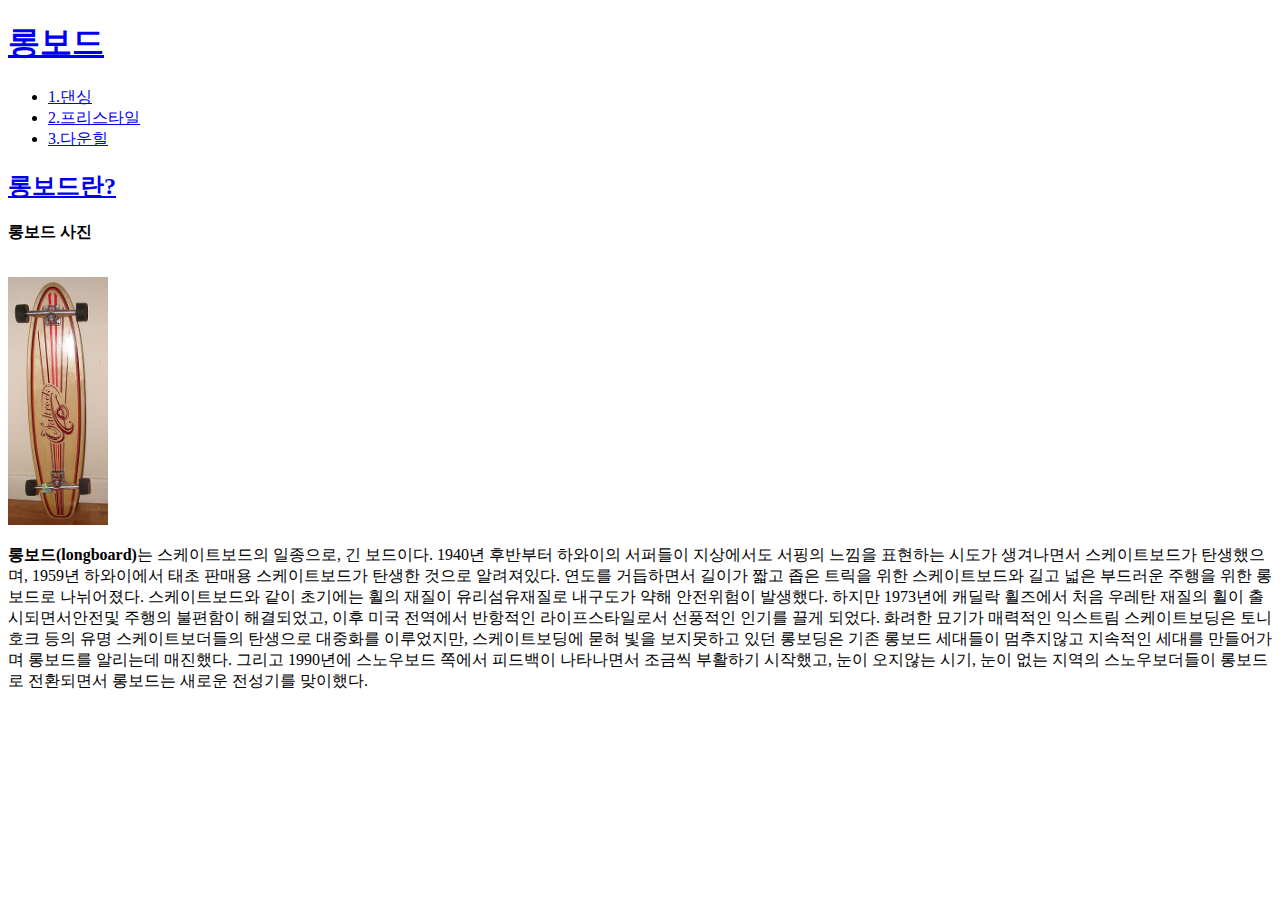
<file: index.html>
<!DOCTYPE html>
<html>
<head>
<title> 롱보드 </title>
<meta charset="utf-8">
<!-- Global site tag (gtag.js) - Google Analytics -->
<script async src="https://www.googletagmanager.com/gtag/js?id=UA-149276597-1"></script>
<script>
  window.dataLayer = window.dataLayer || [];
  function gtag(){dataLayer.push(arguments);}
  gtag('js', new Date());

  gtag('config', 'UA-149276597-1');
</script>

</head>
<body>
  
  <h1><a href="index.html">롱보드</a></h1>
<ul>
  <li><a href="1.html">1.댄싱</a></li>
  <li><a href="2.html">2.프리스타일</a></li>
  <li><a href="3.html">3.다운힐</a></li>
</ul>

<h2><a href="https://ko.wikipedia.org/wiki/롱보드_(스케이트보드)"
  target="_blank"  title="롱보드.wikipedia">롱보드란?</a></h2>
<p><strong>롱보드 사진 </strong></p>
<br><img src="board.jpg" width="100">
<p><strong>롱보드(longboard)</strong>는 스케이트보드의 일종으로, 긴 보드이다. 1940년 후반부터 하와이의 서퍼들이 지상에서도 서핑의 느낌을 표현하는 시도가 생겨나면서 스케이트보드가 탄생했으며, 1959년 하와이에서 태초 판매용 스케이트보드가 탄생한 것으로 알려져있다. 연도를 거듭하면서 길이가 짧고 좁은 트릭을 위한 스케이트보드와 길고 넓은 부드러운 주행을 위한 롱보드로 나뉘어졌다.

스케이트보드와 같이 초기에는 휠의 재질이 유리섬유재질로 내구도가 약해 안전위험이 발생했다. 하지만 1973년에 캐딜락 휠즈에서 처음 우레탄 재질의 휠이 출시되면서안전및 주행의 불편함이 해결되었고, 이후 미국 전역에서 반항적인 라이프스타일로서 선풍적인 인기를 끌게 되었다.

화려한 묘기가 매력적인 익스트림 스케이트보딩은 토니호크 등의 유명 스케이트보더들의 탄생으로 대중화를 이루었지만, 스케이트보딩에 묻혀 빛을 보지못하고 있던 롱보딩은 기존 롱보드 세대들이 멈추지않고 지속적인 세대를 만들어가며 롱보드를 알리는데 매진했다. 그리고 1990년에 스노우보드 쪽에서 피드백이 나타나면서 조금씩 부활하기 시작했고, 눈이 오지않는 시기, 눈이 없는 지역의 스노우보더들이 롱보드로 전환되면서 롱보드는 새로운 전성기를 맞이했다. </p>


<div id="disqus_thread"></div>
<script>

/**
*  RECOMMENDED CONFIGURATION VARIABLES: EDIT AND UNCOMMENT THE SECTION BELOW TO INSERT DYNAMIC VALUES FROM YOUR PLATFORM OR CMS.
*  LEARN WHY DEFINING THESE VARIABLES IS IMPORTANT: https://disqus.com/admin/universalcode/#configuration-variables*/
/*
var disqus_config = function () {
this.page.url = PAGE_URL;  // Replace PAGE_URL with your page's canonical URL variable
this.page.identifier = PAGE_IDENTIFIER; // Replace PAGE_IDENTIFIER with your page's unique identifier variable
};
*/
(function() { // DON'T EDIT BELOW THIS LINE
var d = document, s = d.createElement('script');
s.src = 'https://web1-oqf7ccv3qu.disqus.com/embed.js';
s.setAttribute('data-timestamp', +new Date());
(d.head || d.body).appendChild(s);
})();
</script>
<noscript>Please enable JavaScript to view the <a href="https://disqus.com/?ref_noscript">comments powered by Disqus.</a></noscript>

<!--Start of Tawk.to Script-->
<script type="text/javascript">
var Tawk_API=Tawk_API||{}, Tawk_LoadStart=new Date();
(function(){
var s1=document.createElement("script"),s0=document.getElementsByTagName("script")[0];
s1.async=true;
s1.src='https://embed.tawk.to/5d937b95db28311764d6bf41/default';
s1.charset='UTF-8';
s1.setAttribute('crossorigin','*');
s0.parentNode.insertBefore(s1,s0);
})();
</script>
<!--End of Tawk.to Script-->

</body>
</html>
</file>
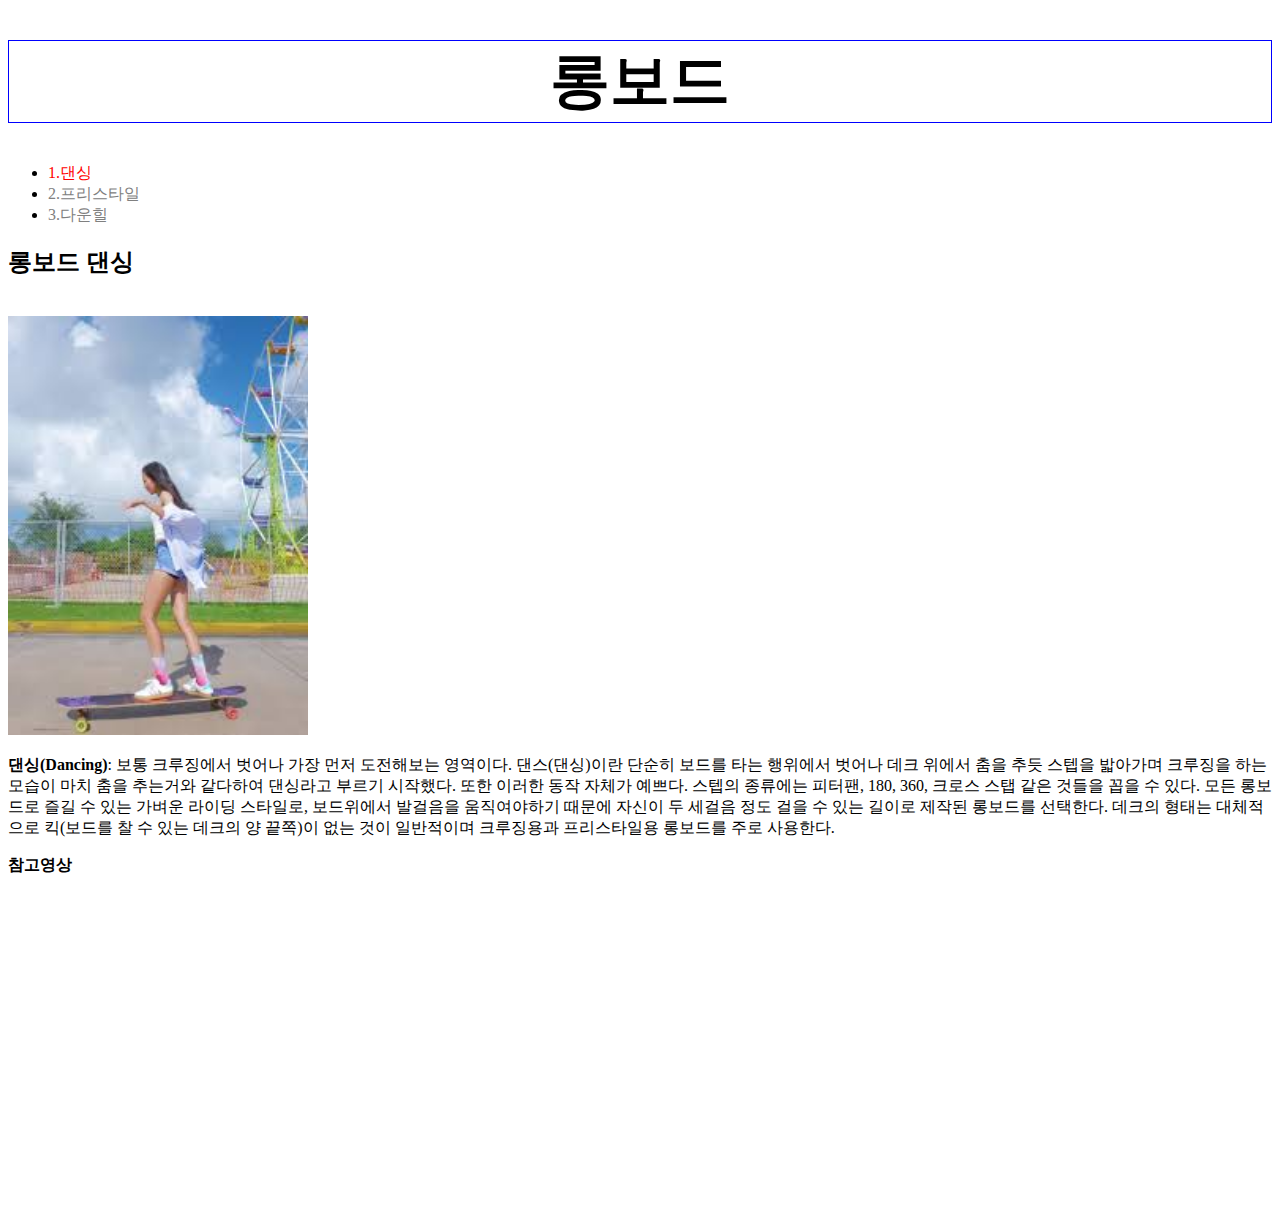
<file: 1.html>
<!DOCTYPE html>
<html>
<head>
<title> 롱보드-댄싱</title>
<meta charset="utf-8">
<style>
a{
  color:black;
  text-decoration: none;
}
.saw{
  color:gray;
}
h1 {
  font-size: 60px;
  text-align: center;
  border:1px solid blue;
}
#active{
  color:red;
}
</style>
<!-- Global site tag (gtag.js) - Google Analytics -->
<script async src="https://www.googletagmanager.com/gtag/js?id=UA-149276597-1"></script>
<script>
  window.dataLayer = window.dataLayer || [];
  function gtag(){dataLayer.push(arguments);}
  gtag('js', new Date());

  gtag('config', 'UA-149276597-1');
</script>

</head>
<body>
  <h1><a href="index.html">롱보드</a></h1>
<ul>
  <li><a href="1.html" class="saw" id="active">1.댄싱</a></li>
  <li><a href="2.html" class="saw">2.프리스타일</a></li>
  <li><a href="3.html" class="saw">3.다운힐</a></li>
</ul>

<h2> 롱보드 댄싱 </h2>
<br><img src="dancing.jpg" width="300">
<p><strong>댄싱(Dancing)</strong>: 보통 크루징에서 벗어나 가장 먼저 도전해보는 영역이다.
   댄스(댄싱)이란 단순히 보드를 타는 행위에서 벗어나 데크 위에서 춤을 추듯 스텝을 밟아가며 크루징을 하는 모습이 마치 춤을 추는거와 같다하여 댄싱라고 부르기 시작했다. 또한 이러한 동작 자체가 예쁘다. 스텝의 종류에는 피터팬, 180, 360, 크로스 스탭 같은 것들을 꼽을 수 있다. 모든 롱보드로 즐길 수 있는 가벼운 라이딩 스타일로, 보드위에서 발걸음을 움직여야하기 때문에 자신이 두 세걸음 정도 걸을 수 있는 길이로 제작된 롱보드를 선택한다. 데크의 형태는 대체적으로 킥(보드를 찰 수 있는 데크의 양 끝쪽)이 없는 것이 일반적이며 크루징용과 프리스타일용 롱보드를 주로 사용한다. </p>
<p><strong>참고영상</strong></p>
<iframe width="560" height="315" src="https://www.youtube.com/embed/VvRxy4Harco"
 frameborder="0" allow="accelerometer; autoplay; encrypted-media; gyroscope; picture-in-picture" allowfullscreen></iframe>
<div id="disqus_thread"></div>
<script>

/**
*  RECOMMENDED CONFIGURATION VARIABLES: EDIT AND UNCOMMENT THE SECTION BELOW TO INSERT DYNAMIC VALUES FROM YOUR PLATFORM OR CMS.
*  LEARN WHY DEFINING THESE VARIABLES IS IMPORTANT: https://disqus.com/admin/universalcode/#configuration-variables*/
/*
var disqus_config = function () {
this.page.url = PAGE_URL;  // Replace PAGE_URL with your page's canonical URL variable
this.page.identifier = PAGE_IDENTIFIER; // Replace PAGE_IDENTIFIER with your page's unique identifier variable
};
*/
(function() { // DON'T EDIT BELOW THIS LINE
var d = document, s = d.createElement('script');
s.src = 'https://web1-oqf7ccv3qu.disqus.com/embed.js';
s.setAttribute('data-timestamp', +new Date());
(d.head || d.body).appendChild(s);
})();
</script>
<noscript>Please enable JavaScript to view the <a href="https://disqus.com/?ref_noscript">comments powered by Disqus.</a></noscript>
<!--Start of Tawk.to Script-->
<script type="text/javascript">
var Tawk_API=Tawk_API||{}, Tawk_LoadStart=new Date();
(function(){
var s1=document.createElement("script"),s0=document.getElementsByTagName("script")[0];
s1.async=true;
s1.src='https://embed.tawk.to/5d937b95db28311764d6bf41/default';
s1.charset='UTF-8';
s1.setAttribute('crossorigin','*');
s0.parentNode.insertBefore(s1,s0);
})();
</script>
<!--End of Tawk.to Script-->
</body>
</html>
</file>
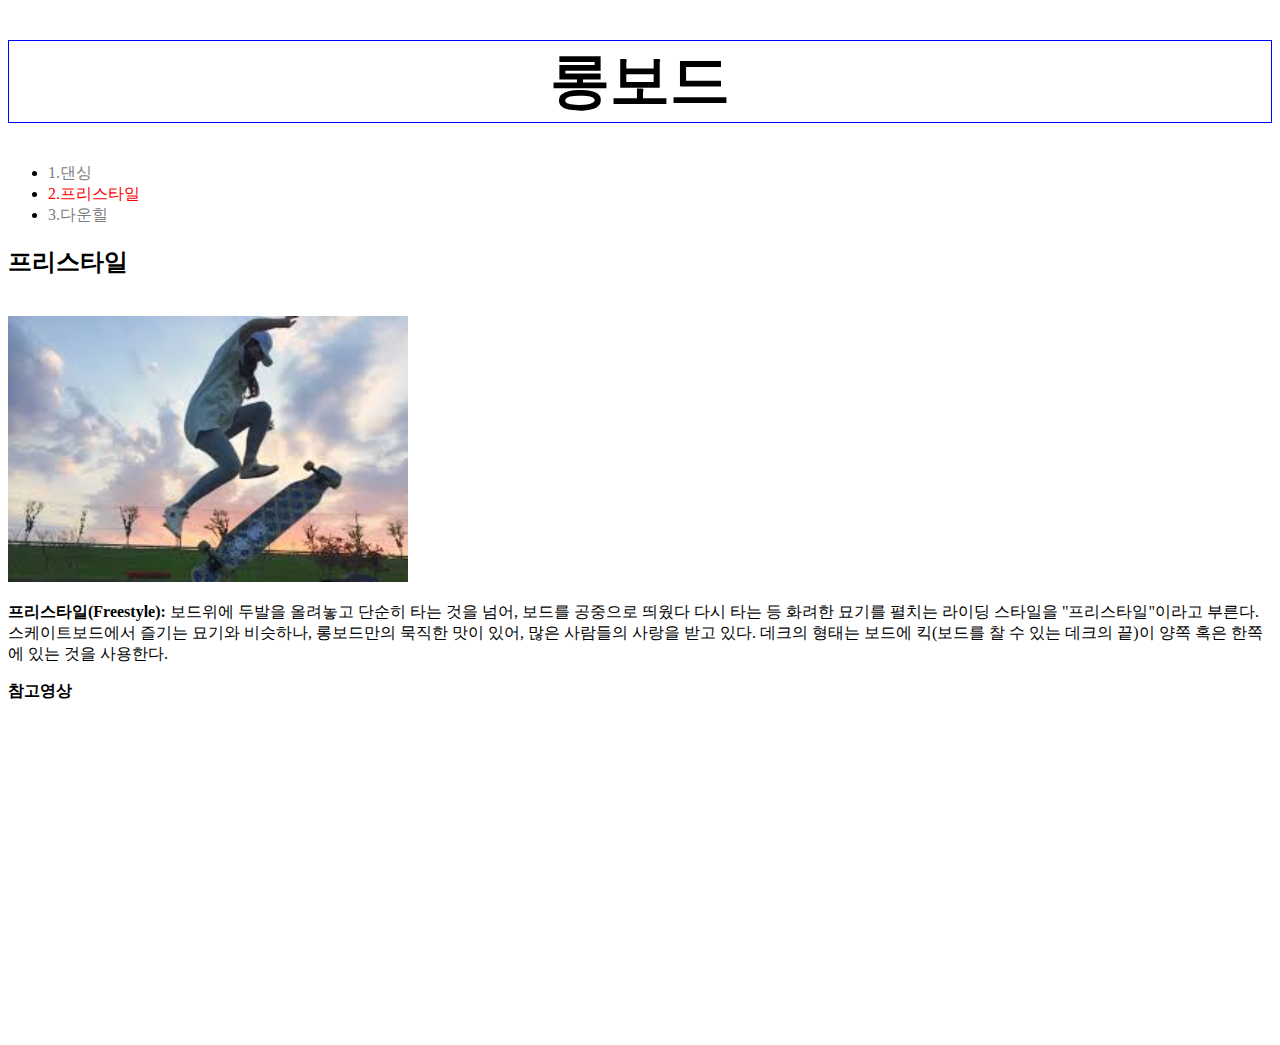
<file: 2.html>
<!DOCTYPE html>
<html>
<head>
<title> 롱보드-프리스타일</title>
<meta charset="utf-8">
<style>
a{
  color:black;
  text-decoration: none;
}
.saw{
  color:gray;
}
h1 {
  font-size: 60px;
  text-align: center;
  border:1px solid blue;
}
#active{
  color:red;
}
</style>
<!-- Global site tag (gtag.js) - Google Analytics -->
<script async src="https://www.googletagmanager.com/gtag/js?id=UA-149276597-1"></script>
<script>
  window.dataLayer = window.dataLayer || [];
  function gtag(){dataLayer.push(arguments);}
  gtag('js', new Date());

  gtag('config', 'UA-149276597-1');
</script>

</head>
<body>
  <h1><a href="index.html">롱보드</a></h1>
<ul>
  <li><a href="1.html" class="saw">1.댄싱</a></li>
  <li><a href="2.html" class="saw "id="active">2.프리스타일</a></li>
  <li><a href="3.html" class="saw">3.다운힐</a></li>
</ul>

<h2>프리스타일 </h2>

<br><img src="freestyle.jpg" width="400">
<p><strong>프리스타일(Freestyle):</strong> 보드위에 두발을 올려놓고 단순히 타는 것을 넘어, 보드를 공중으로 띄웠다 다시 타는 등 화려한 묘기를 펼치는 라이딩 스타일을 "프리스타일"이라고 부른다.
   스케이트보드에서 즐기는 묘기와 비슷하나, 롱보드만의 묵직한 맛이 있어, 많은 사람들의 사랑을 받고 있다. 데크의 형태는 보드에 킥(보드를 찰 수 있는 데크의 끝)이 양쪽 혹은 한쪽에 있는 것을 사용한다. </p>
<p><strong>참고영상</strong></p>
<iframe width="560" height="315" src="https://www.youtube.com/embed/AekuwePzj_Q"
 frameborder="0" allow="accelerometer; autoplay; encrypted-media; gyroscope; picture-in-picture" allowfullscreen></iframe>


<div id="disqus_thread"></div>
<script>

/**
*  RECOMMENDED CONFIGURATION VARIABLES: EDIT AND UNCOMMENT THE SECTION BELOW TO INSERT DYNAMIC VALUES FROM YOUR PLATFORM OR CMS.
*  LEARN WHY DEFINING THESE VARIABLES IS IMPORTANT: https://disqus.com/admin/universalcode/#configuration-variables*/
/*
var disqus_config = function () {
this.page.url = PAGE_URL;  // Replace PAGE_URL with your page's canonical URL variable
this.page.identifier = PAGE_IDENTIFIER; // Replace PAGE_IDENTIFIER with your page's unique identifier variable
};
*/
(function() { // DON'T EDIT BELOW THIS LINE
var d = document, s = d.createElement('script');
s.src = 'https://web1-oqf7ccv3qu.disqus.com/embed.js';
s.setAttribute('data-timestamp', +new Date());
(d.head || d.body).appendChild(s);
})();
</script>
<noscript>Please enable JavaScript to view the <a href="https://disqus.com/?ref_noscript">comments powered by Disqus.</a></noscript>
<!--Start of Tawk.to Script-->
<script type="text/javascript">
var Tawk_API=Tawk_API||{}, Tawk_LoadStart=new Date();
(function(){
var s1=document.createElement("script"),s0=document.getElementsByTagName("script")[0];
s1.async=true;
s1.src='https://embed.tawk.to/5d937b95db28311764d6bf41/default';
s1.charset='UTF-8';
s1.setAttribute('crossorigin','*');
s0.parentNode.insertBefore(s1,s0);
})();
</script>
<!--End of Tawk.to Script-->
</body>
</html>
</file>
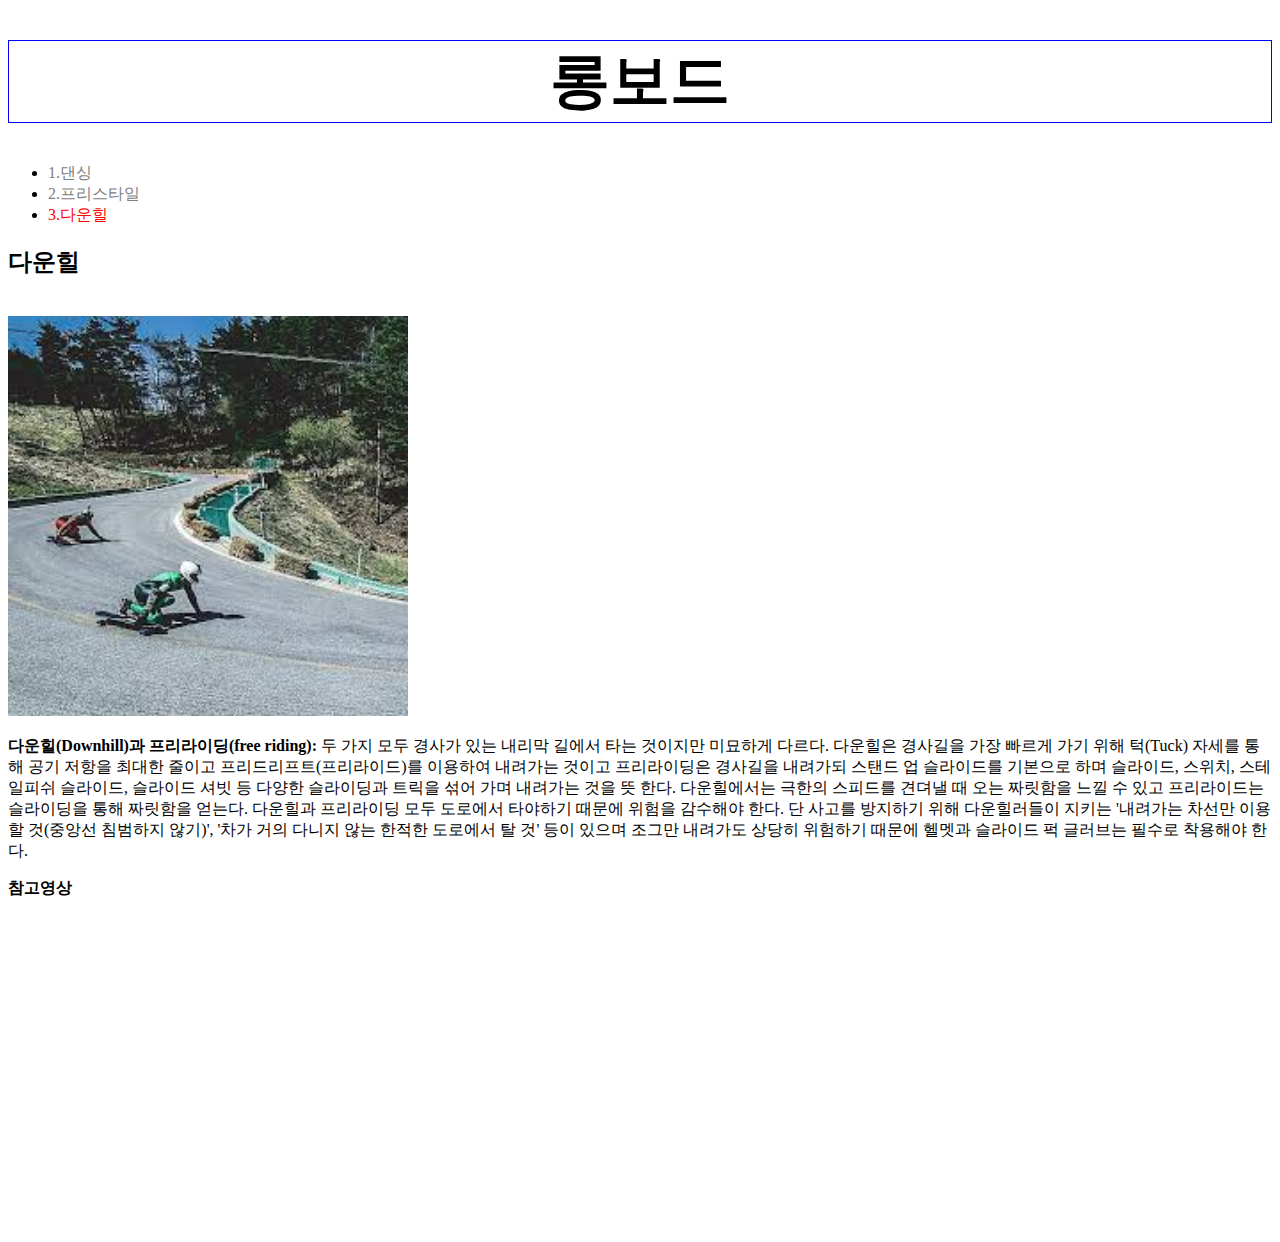
<file: 3.html>
<!DOCTYPE html>
<html>
<head>
<title> 롱보드-다운힐</title>
<meta charset="utf-8"><style>
a{
  color:black;
  text-decoration: none;
}
.saw{
  color:gray;
}
h1 {
  font-size: 60px;
  text-align: center;
  border:1px solid blue;
}
#active{
  color:red;
}
</style>
<!-- Global site tag (gtag.js) - Google Analytics -->
<script async src="https://www.googletagmanager.com/gtag/js?id=UA-149276597-1"></script>
<script>
  window.dataLayer = window.dataLayer || [];
  function gtag(){dataLayer.push(arguments);}
  gtag('js', new Date());

  gtag('config', 'UA-149276597-1');
</script>

</head>
<body>
  <h1><a href="index.html">롱보드</a></h1>
<ul>
  <li><a href="1.html" class="saw">1.댄싱</a></li>
  <li><a href="2.html" class="saw">2.프리스타일</a></li>
  <li><a href="3.html" class="saw" id="active">3.다운힐</a></li>
</ul>

<h2>다운힐 </h2>
<br><img src="downhill.jpg" width="400">
<p><strong>다운힐(Downhill)과 프리라이딩(free riding):</strong> 두 가지 모두 경사가 있는 내리막 길에서 타는 것이지만 미묘하게 다르다.
   다운힐은 경사길을 가장 빠르게 가기 위해 턱(Tuck) 자세를 통해 공기 저항을 최대한 줄이고 프리드리프트(프리라이드)를 이용하여 내려가는 것이고 프리라이딩은 경사길을 내려가되 스탠드 업 슬라이드를 기본으로 하며 슬라이드, 스위치, 스테일피쉬 슬라이드, 슬라이드 셔빗 등 다양한 슬라이딩과 트릭을 섞어 가며 내려가는 것을 뜻 한다. 다운힐에서는 극한의 스피드를 견뎌낼 때 오는 짜릿함을 느낄 수 있고 프리라이드는 슬라이딩을 통해 짜릿함을 얻는다. 다운힐과 프리라이딩 모두 도로에서 타야하기 때문에 위험을 감수해야 한다. 단 사고를 방지하기 위해 다운힐러들이 지키는 '내려가는 차선만 이용할 것(중앙선 침범하지 않기)', '차가 거의 다니지 않는 한적한 도로에서 탈 것' 등이 있으며 조그만 내려가도 상당히 위험하기 때문에 헬멧과 슬라이드 퍽 글러브는 필수로 착용해야 한다. </p>
<p><strong>참고영상</strong></p>
<iframe width="560" height="315" src="https://www.youtube.com/embed/wphSONMzvkk"
frameborder="0" allow="accelerometer; autoplay; encrypted-media; gyroscope; picture-in-picture" allowfullscreen></iframe>

<div id="disqus_thread"></div>
<script>

/**
*  RECOMMENDED CONFIGURATION VARIABLES: EDIT AND UNCOMMENT THE SECTION BELOW TO INSERT DYNAMIC VALUES FROM YOUR PLATFORM OR CMS.
*  LEARN WHY DEFINING THESE VARIABLES IS IMPORTANT: https://disqus.com/admin/universalcode/#configuration-variables*/
/*
var disqus_config = function () {
this.page.url = PAGE_URL;  // Replace PAGE_URL with your page's canonical URL variable
this.page.identifier = PAGE_IDENTIFIER; // Replace PAGE_IDENTIFIER with your page's unique identifier variable
};
*/
(function() { // DON'T EDIT BELOW THIS LINE
var d = document, s = d.createElement('script');
s.src = 'https://web1-oqf7ccv3qu.disqus.com/embed.js';
s.setAttribute('data-timestamp', +new Date());
(d.head || d.body).appendChild(s);
})();
</script>
<noscript>Please enable JavaScript to view the <a href="https://disqus.com/?ref_noscript">comments powered by Disqus.</a></noscript>
<!--Start of Tawk.to Script-->
<script type="text/javascript">
var Tawk_API=Tawk_API||{}, Tawk_LoadStart=new Date();
(function(){
var s1=document.createElement("script"),s0=document.getElementsByTagName("script")[0];
s1.async=true;
s1.src='https://embed.tawk.to/5d937b95db28311764d6bf41/default';
s1.charset='UTF-8';
s1.setAttribute('crossorigin','*');
s0.parentNode.insertBefore(s1,s0);
})();
</script>
<!--End of Tawk.to Script-->
</body>
</html>
</file>
